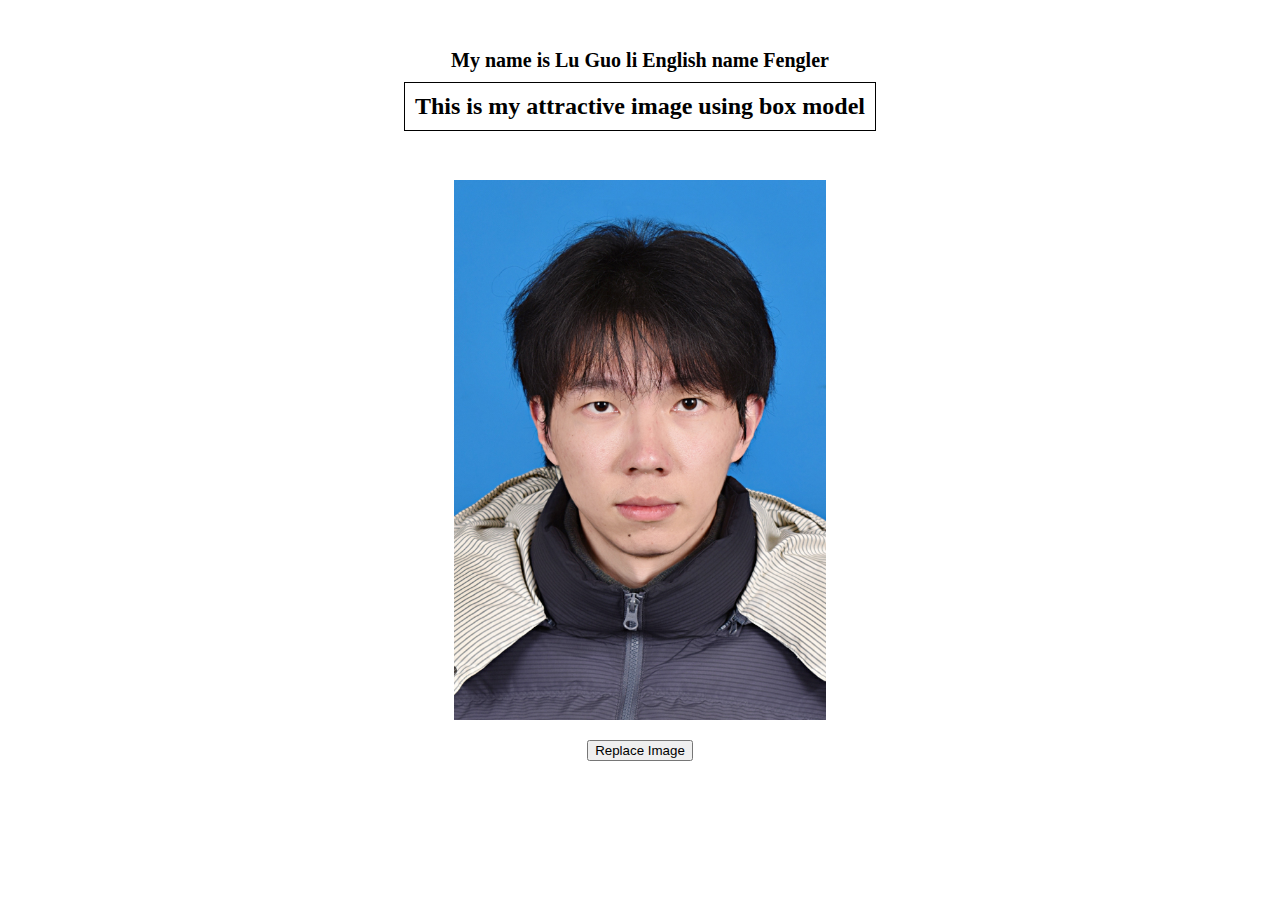
<file: index.html>
<!DOCTYPE html>  
<html lang="en">  
<head>  
    <meta charset="UTF-8">  
    <meta name="viewport" content="width=device-width, initial-scale=1.0">  
    <title>Center Image and Replace Button</title>  
    <link rel="stylesheet" href="styles.css">  
</head>  
<body>  
    <div class="header-container">  
        <h1>My name is Lu Guo li English name Fengler</h1>  
        <h2>This is my attractive image using box model</h2>  
    </div>  
    <div class="image-container">  
        <img src="1223.jpg" alt="Your Image" id="centered-image">  
    </div>  
    <div class="button-container">  
        <button id="replace-button">Replace Image</button>  
    </div>  
    <script src="script.js"></script>  
</body>  
</html>
</file>
<file: styles.css>
body, html {  
    height: 100%;  
    margin: 0;  
}  
  
.header-container {  
    display: flex;  
    flex-direction: column;  
    justify-content: center;  
    align-items: center;  
    height: 20vh; /*You can adjust this height as needed*/ 
}  
  
h1 {  
    font-size: 20px; /*Set h1 font size*/ 
    margin: 0; /*Remove default margins*/ 
}  
  
h2 {  
    font-size: 24px; /*Set h2 font size greater than h1*/ 
    border: 1px solid black; /*Add a border to h2*/ 
    padding: 10px; /*Add inner margin*/ 
    margin: 10px 0 0 0; /*Add top margin to separate from h1, remove other margins*/
}  
  
.image-container {  
    display: flex;  
    justify-content: center;  
    align-items: center;  
    height: 60vh; /*You can adjust this height as needed*/
}  
  
#centered-image {  
    max-width: 100%;  
    max-height: 100%; /*Ensure that the image does not exceed the container*/  
}  
  
.button-container {  
    text-align: center; /*Horizontal center button*/
    margin-top: 20px; /*Adjust the spacing between the button and the image as needed*/
}
</file>
